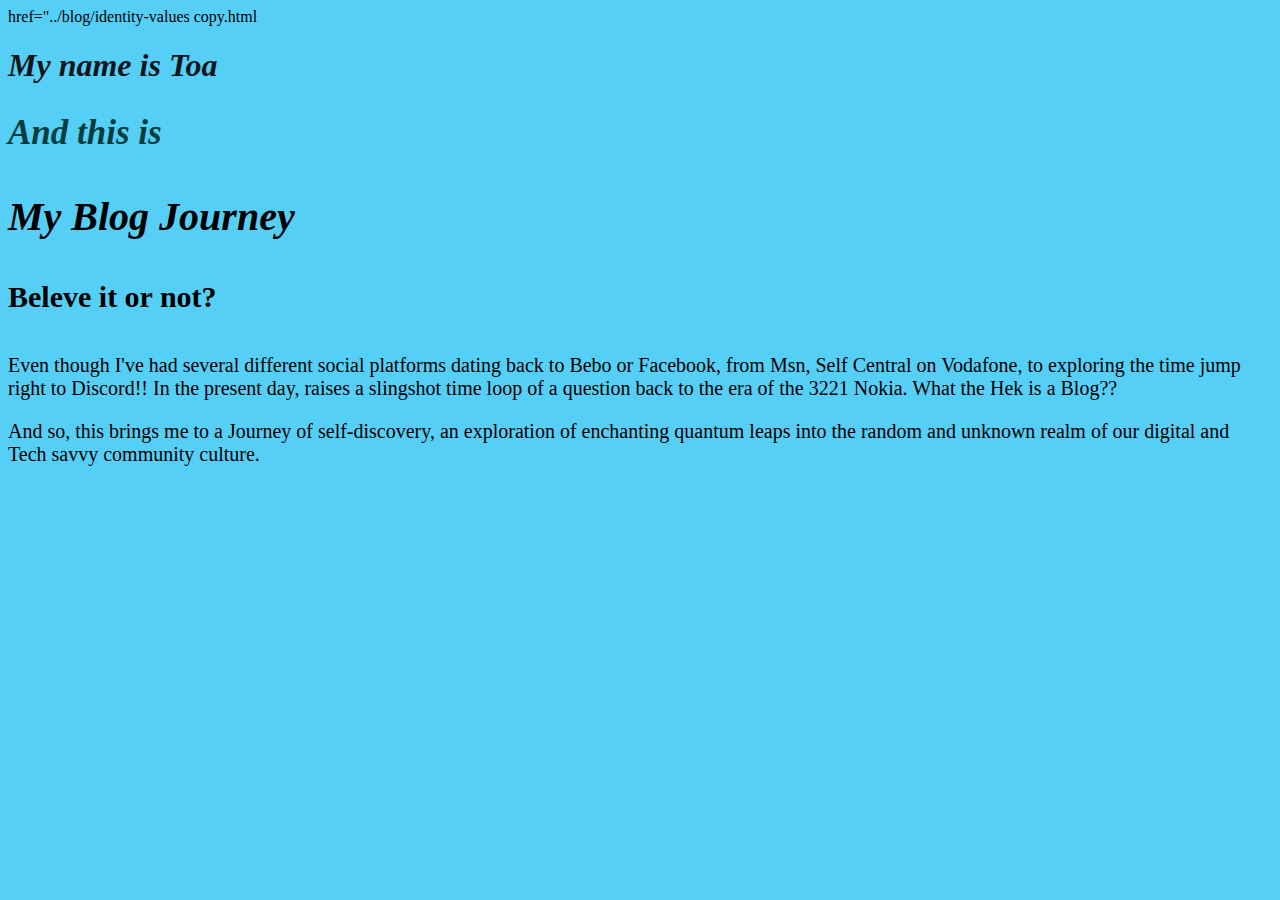
<file: index.html>
<!DOCTYPE html>
<html>
  <head>
    <link href="../styles/main.css" rel="stylesheet" type="text/css">
    <a> href="../blog/identity-values copy.html</a>
    <title>My Blog Journey</title>
  <body>
    <h1>My name is Toa</h1>
    <h2> And this is</h2> 
    <h3>My Blog Journey</h3>
    <h4>Beleve it or not?</h4>
    <p>Even though I've had several different social platforms dating back to Bebo or Facebook, from Msn, Self Central on Vodafone, to exploring the time jump right to Discord!!
      In the present day, raises a slingshot time loop of a question back to the era of the 3221 Nokia.
      What the Hek is a Blog??</p>
    <p>And so, this brings me to a Journey of self-discovery, an exploration of enchanting quantum leaps into the random and unknown realm of our digital and Tech savvy community culture.    </p>
  </body>
</html>
</file>
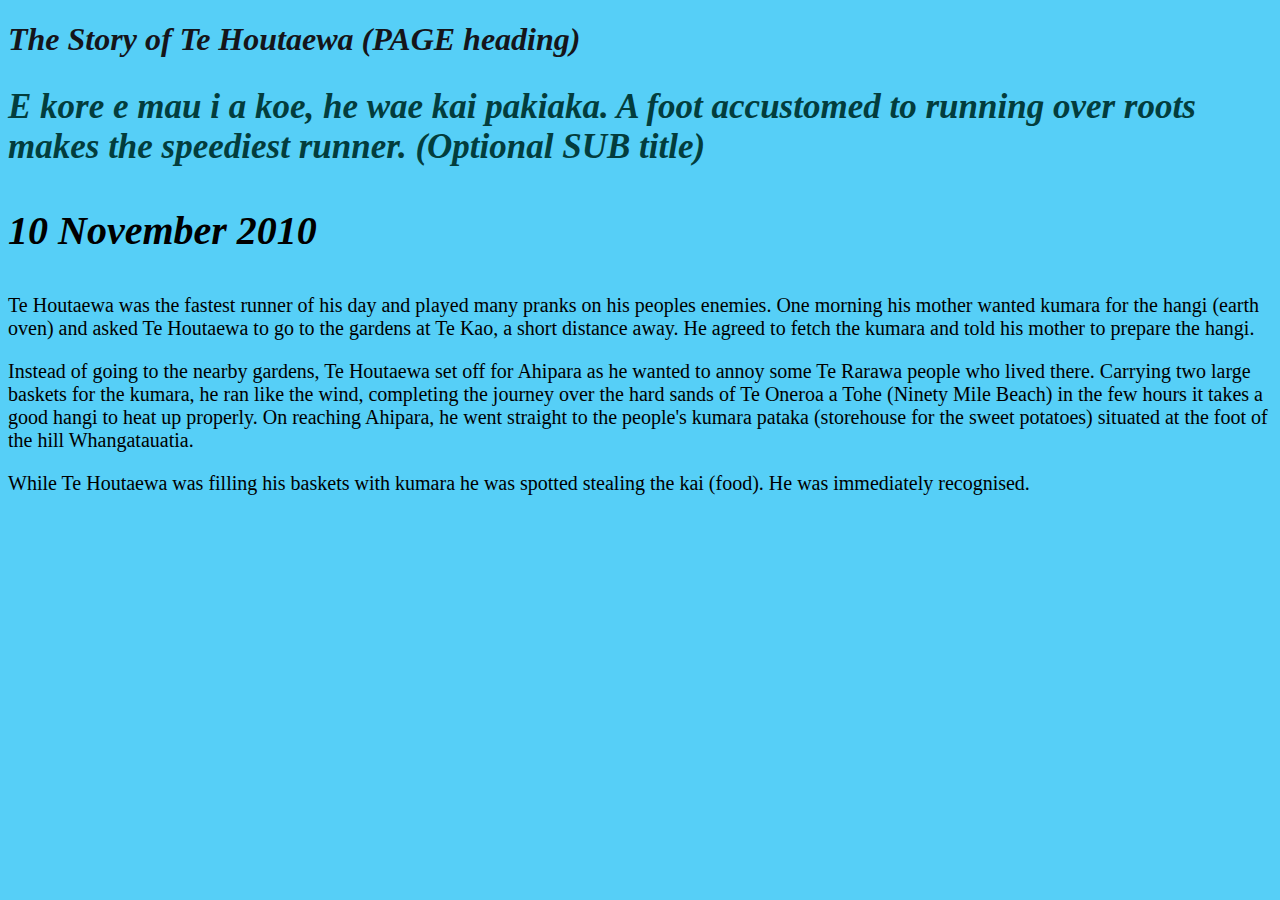
<file: blog/te-houtaewa-template.html>
<!DOCTYPE html>
<html>
  <head>
    <title>Stories and Legends (PAGE title) </title>
    <meta charset="UTF-8">
    <link href="../styles/main.css" rel="stylesheet" type="text/css">
  </head>
  
  <body>
    <h1>The Story of Te Houtaewa (PAGE heading)</h1>
    <h2>E kore e mau i a koe, he wae kai pakiaka. <em>A foot accustomed to running over roots makes the speediest runner.</em> (Optional SUB title) </h2>
    <h3>10 November 2010</h3>
    
    <p>
      Te Houtaewa was the fastest runner of his day and played many pranks on his peoples enemies. One morning his mother wanted kumara for the hangi (earth oven) and asked Te Houtaewa to go to the gardens at Te Kao, a short distance away. He agreed to fetch the kumara and told his mother to prepare the hangi.
    </p>
    <p>
      Instead of going to the nearby gardens, Te Houtaewa set off for Ahipara as he wanted to annoy some Te Rarawa people who lived there. Carrying two large baskets for the kumara, he ran like the wind, completing the journey over the hard sands of Te Oneroa a Tohe (Ninety Mile Beach) in the few hours it takes a good hangi to heat up properly. On reaching Ahipara, he went straight to the people's kumara pataka (storehouse for the sweet potatoes) situated at the foot of the hill Whangatauatia.
    </p>
    <p>
      While Te Houtaewa was filling his baskets with kumara he was spotted stealing the kai (food). He was immediately recognised.
    </p>
    
    <!-- this is a comment. -->
  
  </body>
</html>
</file>
<file: styles/main.css>
body {
  background-color: rgb(86, 207, 247);
}
h1 {
  font-style: oblique;
color: rgb(21, 21, 26)
  }
h2 {
  font-style: italic;
  color: rgb(3, 61, 61);
  font-size: 35px;
  
}
h3 {
  font-style: italic;
  font-size: 40px;
}

h4 {
  font-style: inherit;
  font-size: 30px;
}

p {
  font-style: inherit;
  font-size: 20px;
}

footer {
  margin-left: 25%;
  margin-right: 25%;
}


.main-content {
  margin-left: 25%;
  margin-right: 25%;
}

#learning-header {
  color: brown;
}
</file>
